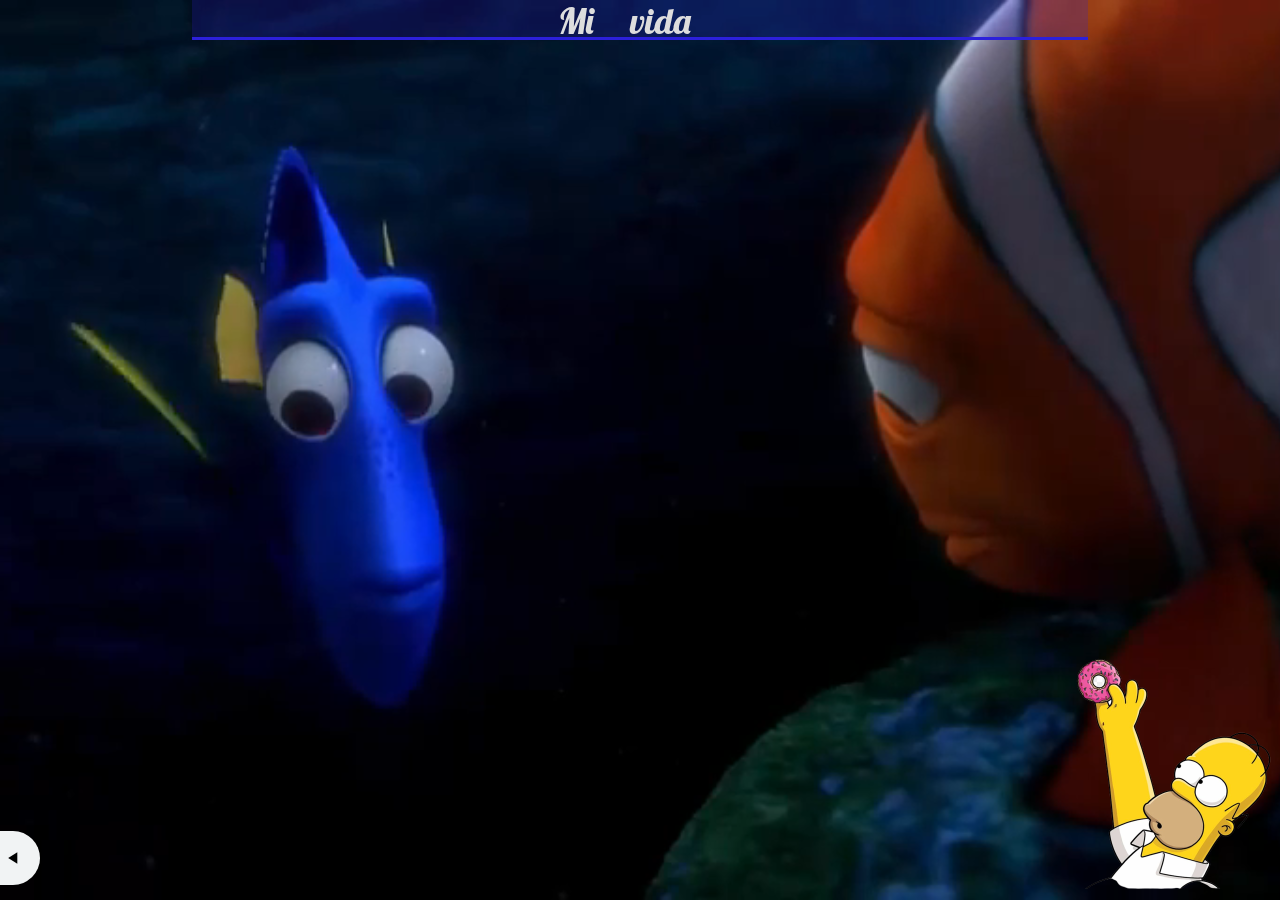
<file: index.html>
<!DOCTYPE html>
<html lang="en">
<head>
    <meta charset="UTF-8">
    <meta http-equiv="X-UA-Compatible" content="IE=edge">
    <meta name="viewport" content="width=device-width, initial-scale=1.0">
    <title>Mi persona favorita</title>
    <link rel="stylesheet" href="css/style.css">
    <link rel="stylesheet" href="css/normalize.css">
</head>
<body class="body">
    <header class="header">
        <div class="hero">
            <a href="nemo.html"><div class="hero_tracking-nemo"></div></a>
            <video muted autoplay loop class="hero_video">
                <source src="assets/Dori.mp4">
            </video>
            <div class="container-words">
                <p class="container-words_title">Mi</p>
                <ul class="container-words_ul">
                    <li class="container-words_li">vida</li>
                    <li class="container-words_li"><a href="miMundo.html" target="_self">mundo</a></li>
                    <li class="container-words_li"><a href="dumbito.html" target="_self">Dumbito</a></li>
                    <li class="container-words_li"><a href="princesa.html" target="_self">princesa</a></li>
                    <li class="container-words_li"><a href="luctar.html">pecesito</a></li>
                </ul>
            </div>
            <audio src="assets/A_dream_of_you.mp3" autoplay="autoplay" loop="loop" class="song-container" controls></audio>
            <div class="homero_container">
                <div class="homero">    
                    <div id="homero-rosquilla" class="homero-rosquilla"></div>  
                </div>
            </div>
            <div id="rosquilla-container" class="rosquilla-container">
                <div class="rosquilla-hueco"></div>
                <div class="rosquilla-stars"></div>
                <div class="rosquilla-stars"></div>
                <div class="rosquilla-stars"></div>
                <div class="rosquilla-stars"></div>
                <div class="rosquilla-stars"></div>
                <div class="rosquilla-stars"></div>
            </div>      
            <!---->          
            <div id="container-proposal" class="container-proposal">
                <div class="info-proposal">
                    <h2 class="info-proposal_title">Rosquillas... ¿Falcao?</h2>
                    <p class="info-proposal-paragraph info-proposal_text"><span class="info-proposal-letter">L</span>a primera vez que te vi, y decidí bailar contigo no me esperaba que encontraria a la <span id="nina-linda" class="subrayado">niña</span> de mis ojos, aquella niña que despertaria en mi, nuevos sentimientos, nuevas experiencias y muchisimas ganas de luchar por amor. Hemos hecho bastantes cositas de las que estoy muy contento y quiero que siga siendo así por siempre... Por el resto de nuestras vidas, recuerdo todos los momentos en los que hemos estado juntos. Cada uno de estos los aprecio un montoooooooon y los llevo en mi corazón. Desde aquel momento en el que desapareciste... :(((</p>
                    <p class="info-proposal-paragraph info-proposal_text"><span class="info-proposal-letter">U</span>n día sin embargo, pude conocerte un poco mejor en donde almorzamos juntitos, si bien no me diste atun :((( Me alegro de haberte podido compartir un poco de lo mio, lo primero que pudimos compartir. Luego tuvimos un lindo paseo donde me invitaste una empanadita siuuu, aquella noche donde te pude conocer muchisimo más y saber bastante de tí, caminabamos de la manoooo dando vueltas por los alrededores y ahora cada vez que lo hacemos me acuerdo de este <span id="manita" class="subrayado">momento</span>. La noche en la que supe que vales oro... La noche en la que supe que quiero estar contigo en las buenas y en las malas. ("EDIT: Que lindo que es TOTO :D")</p>
                    <p class="info-proposal-paragraph info-proposal_text"><span class="info-proposal-letter">C</span>uando decidí darte aunque sea un pequeño detalle, la mantequilla de maniiiiii. Supe que te encantaba así queee quize comprarte un botesitooo, lamentablemente fui a varios lugares de mi barrio y no habia ninguno :(( pero te lleve duraznitoos :D. Me alegro de que te hubieran encantado, y aceptaras que te los entregara como un bebesito, mi bebesitooo lo recuerdo ahora mismo y me entran sentimientos de nostalgia. Ya luego te pude dar tu <span id="mani" class="subrayado">mantequilla de mani </span>y verte muy feliiih :DD</p>
                    <p class="info-proposal-paragraph info-proposal_text"><span class="info-proposal-letter">T</span>e dije que fueramos a jugar bolos, aceptasteeeeee. Fue un día muy bello, la pasamos muuuuuy bien, tanto <span id="bolos" class="subrayado">jugando</span>, como cenando las hamburguesas donde mis amigos estaban muuuy pendejos, que me encanta y nos reimos un monton. De ida hacia mi casa... tu casa, nuestra casa. Dormimos juntitos y me besaste, fue muy mágico y bello cada beso que me das me hace estar en las nubes, luego pude probar tu delicioso y besho cuerpo... pero bueno jajaja perdon</p>
                    <p class="info-proposal-paragraph info-proposal_text"><span class="info-proposal-letter">A</span>h claro. No todo es color de rosa, fue muy lindo el día en el que tuvimos nuestra presentación y luego estuvimos <span id="favorite" class="subrayado">solos los dos</span> en el salón antes de que te dijera lo que estaba sintiendo... no se si ahorita sabes a lo que me refiero, pero te voy a ayudar. Si, "no sé si a mi me hubiera gustado estar contigo"(Robayo L, 2022) fue un momento en el que todo hubiera terminado, te hubiera dejado de ver... y ahorita mismo no se como hubiera sido mi vida sin ti. Solo sé que estoy muy feliz a tu lado y que por obra del destino y que cada uno de los dos hemos luchado por este amor. Sé lo mucho que te has esforzado y lo aprecio mucho y por eso mismo yo tambien he seguido luchando, por que es algo mutuo y necesario para que nuestro amor prospere.</p>
                    <p class="info-proposal-paragraph info-proposal_text"><span class="info-proposal-letter">R</span>awrawrawrwar por esto, sí por esto y mucho más, quiero que ahora mismo mires a Camilo del futuro y le digas, que paso mi parce? jajaj o lo que tu prefieras... Te amo un monton eres la mejor persona del mundo, si bien es un breve resumen y me faltan demasiadas cosas por contar YO SÉ QUE ESTOY ANCIOSO EN ESE MOMENTO (CONTROLAME POR FA, NECESITO UN BESITO :,(,  ERES MI ANGELITO Y MI PECESITO, QUIERO PROTEGERTE Y CUIDAR DE TI, En las buenas y en las malas. Mira las letras mayusculas xd</p><br>
                    <br>
                    <p class="info-proposal-paragraph info-proposal_text ILOVEU">TE AMO</p>
                    <div id="nina-linda_image" class="nina-linda_image img-memories"></div>
                    <div id="manita_image" class="manita_image img-memories"></div>
                    <div id="mani_image" class="mani_image img-memories"></div>
                    <div id="bolos_image" class="bolos_image img-memories"></div>
                    <div id="favorite_image" class="favorite_image img-memories"></div>
                    <div id="beatiful-image" class="beatiful-image"></div>
                </div>
                <div id="exit-button" class="exit-button"></div>
            </div>
            <div id="border-info" class="border-info">
            </div>
        </div>    
    </header>
    <script src="code.js"></script>
</body>
</html>
</file>
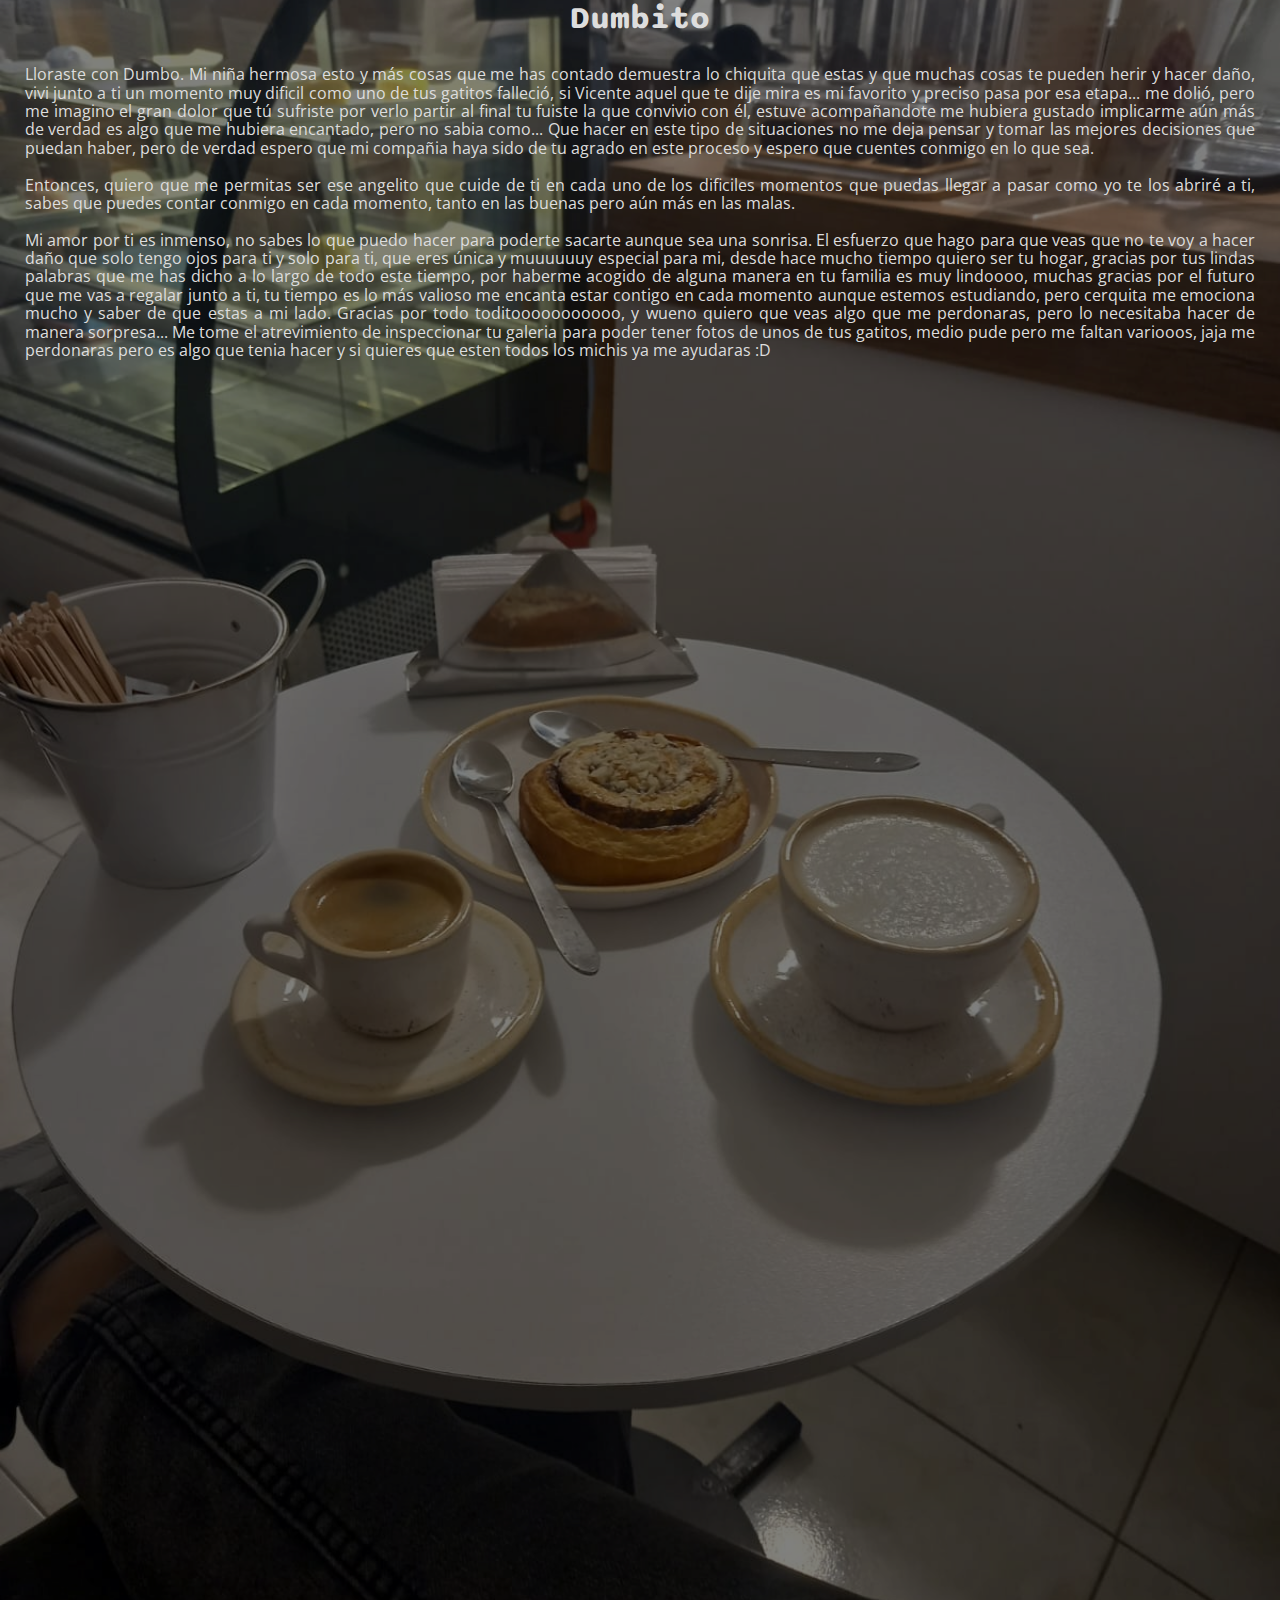
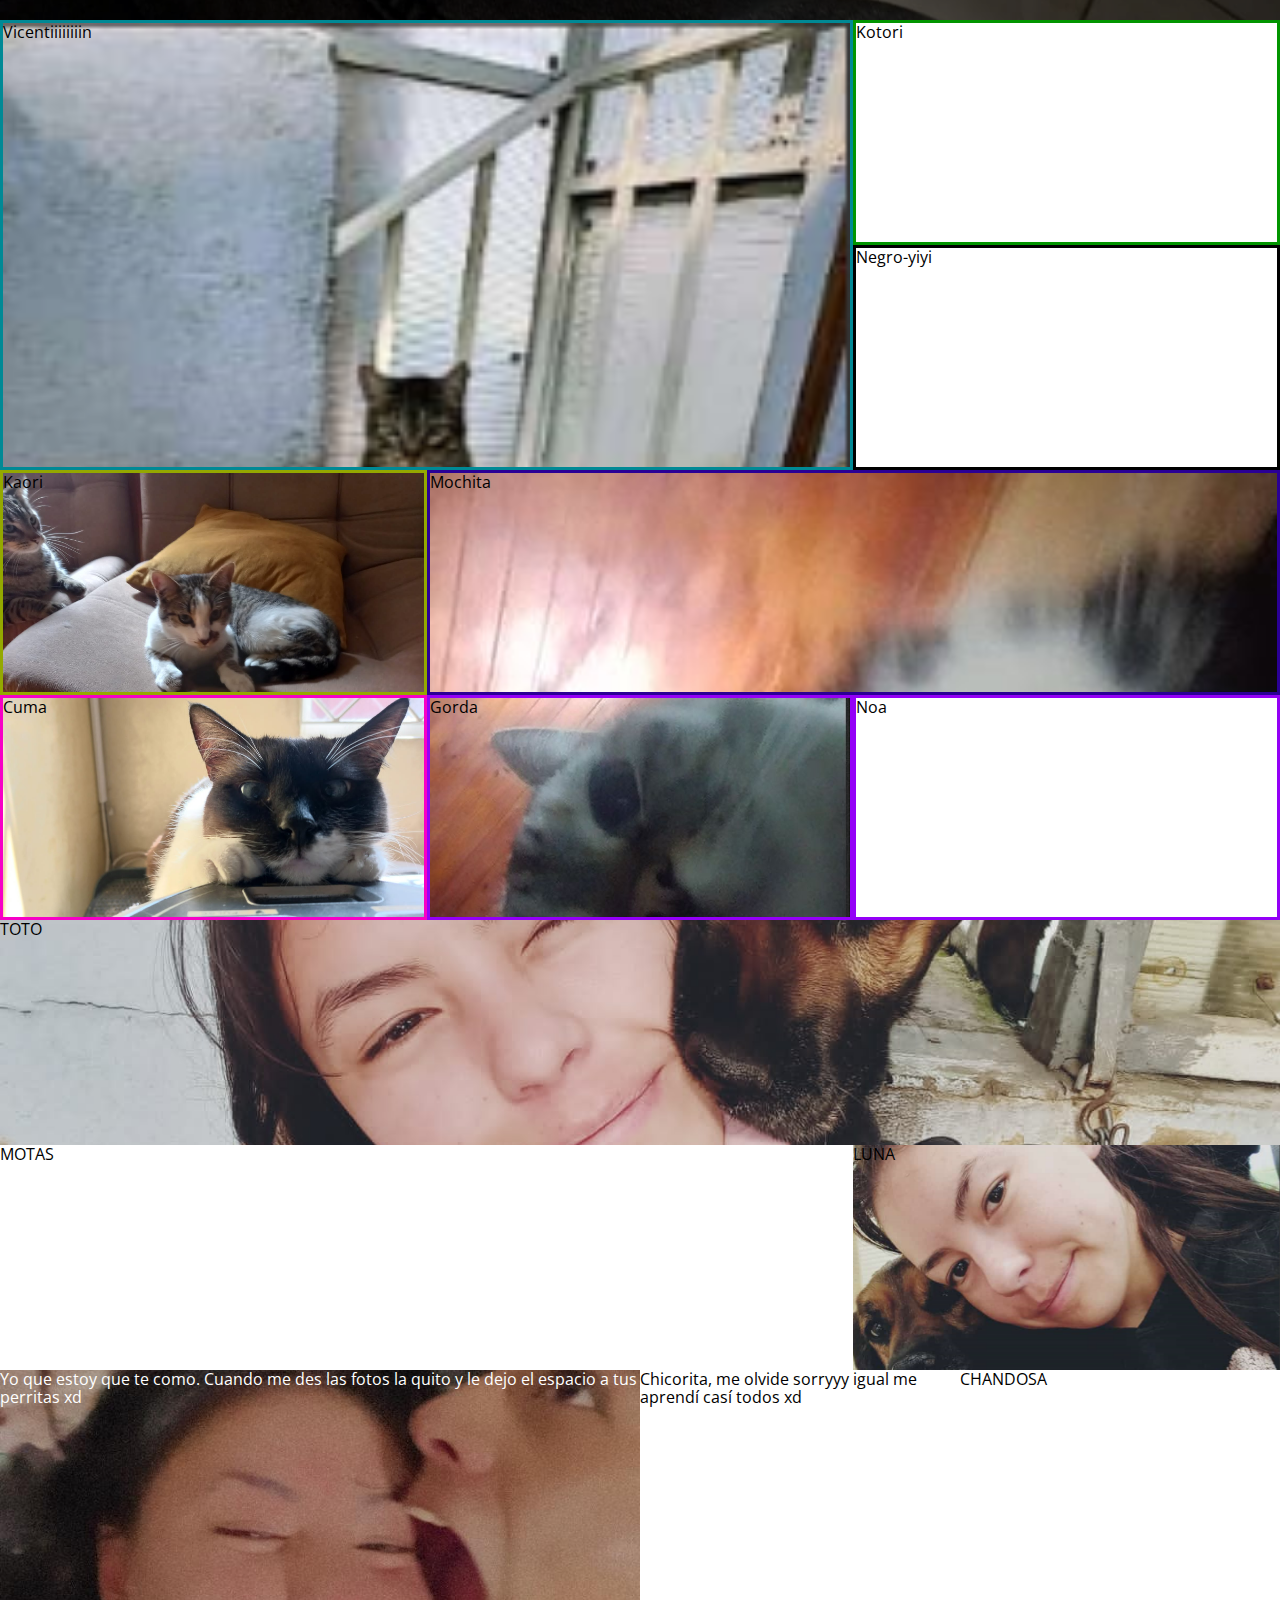
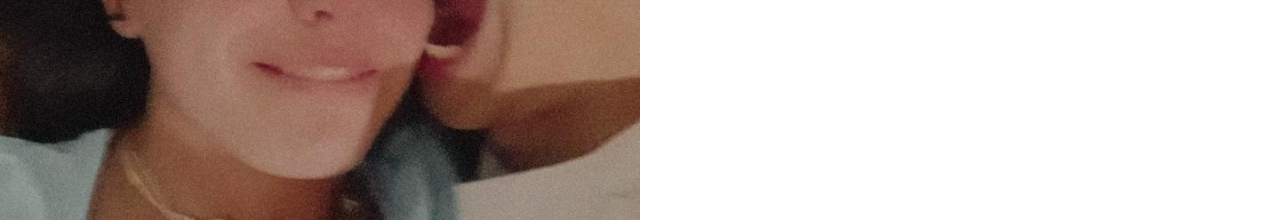
<file: dumbito.html>
<!DOCTYPE html>
<html lang="en">
<head>
    <meta charset="UTF-8">
    <meta http-equiv="X-UA-Compatible" content="IE=edge">
    <meta name="viewport" content="width=device-width, initial-scale=1.0">
    <title>Dumbito</title>
    <link rel="stylesheet" href="css/normalize.css">
    <link rel="stylesheet" href="css/dumbito.css">
</head>
<body>
    <body class="body"> 
        <div class="hero">
        </div>
        <div class="container-text">
            <a href="index.html"><h1 class="h1">Dumbito</h1></a><br>
            <p class="p text">Lloraste con Dumbo. Mi niña hermosa esto y más cosas que me has contado demuestra lo chiquita que estas y que muchas cosas te pueden herir y hacer daño, vivi junto a ti un momento muy dificil como uno de tus gatitos falleció, si Vicente aquel que te dije mira es mi favorito y preciso pasa por esa etapa... me dolió, pero me imagino el gran dolor que tú sufriste por verlo partir al final tu fuiste la que convivio con él, estuve acompañandote me hubiera gustado implicarme aún más de verdad es algo que me hubiera encantado, pero no sabia como... Que hacer en este tipo de situaciones no me deja pensar y tomar las mejores decisiones que puedan haber, pero de verdad espero que mi compañia haya sido de tu agrado en este proceso y espero que cuentes conmigo en lo que sea. <br><br> Entonces, quiero que me permitas ser ese angelito que cuide de ti en cada uno de los dificiles momentos que puedas llegar a pasar como yo te los abriré a ti, sabes que puedes contar conmigo en cada momento, tanto en las buenas pero aún más en las malas. <br><br> Mi amor por ti es inmenso, no sabes lo que puedo hacer para poderte sacarte aunque sea una sonrisa. El esfuerzo que hago para que veas que no te voy a hacer daño que solo tengo ojos para ti y solo para ti, que eres única y muuuuuuy especial para mi, desde hace mucho tiempo quiero ser tu hogar, gracias por tus lindas palabras que me has dicho a lo largo de todo este tiempo, por haberme acogido de alguna manera en tu familia es muy lindoooo, muchas gracias por el futuro que me vas a regalar junto a ti, tu tiempo es lo más valioso me encanta estar contigo en cada momento aunque estemos estudiando, pero cerquita me emociona mucho y saber de que estas a mi lado. Gracias por todo toditooooooooooo, y wueno quiero que veas algo que me perdonaras, pero lo necesitaba hacer de manera sorpresa... Me tome el atrevimiento de inspeccionar tu galeria para poder tener fotos de unos de tus gatitos, medio pude pero me faltan variooos, jaja me perdonaras pero es algo que tenia hacer y si quieres que esten todos los michis ya me ayudaras :D</p>    
        </div>
        <div class="cat-images">
            <span class="img--Vicente">Vicentiiiiiiiin</span>
            <span class="img--Kotori">Kotori</span>
            <span class="img--Negro-yiyi">Negro-yiyi</span>
            <span class="img--Kaori">Kaori</span>
            <span class="img--Mochita">Mochita</span>
            <span class="img--Cuma">Cuma</span>
            <span class="img--Gorda">Gorda</span>
            <span class="img--Noa">Noa</span>
        </div>
        <div class="dog-images">
            <span class="img--toto">TOTO</span>
            <span class="img--motas">MOTAS</span>
            <span class="img--luna">LUNA</span>
            <span class="img--chicorita">Chicorita, me olvide sorryyy igual me aprendí casí todos xd</span>
            <span class="img--chandoso">CHANDOSA</span>
            <span class="img--yosiu" style="color: white;">Yo que estoy que te como. Cuando me des las fotos la quito y le dejo el espacio a tus perritas xd</span>
            <span class="mateo"></span>
        </div>
    </body>
    
    
</body>
</html>
</file>
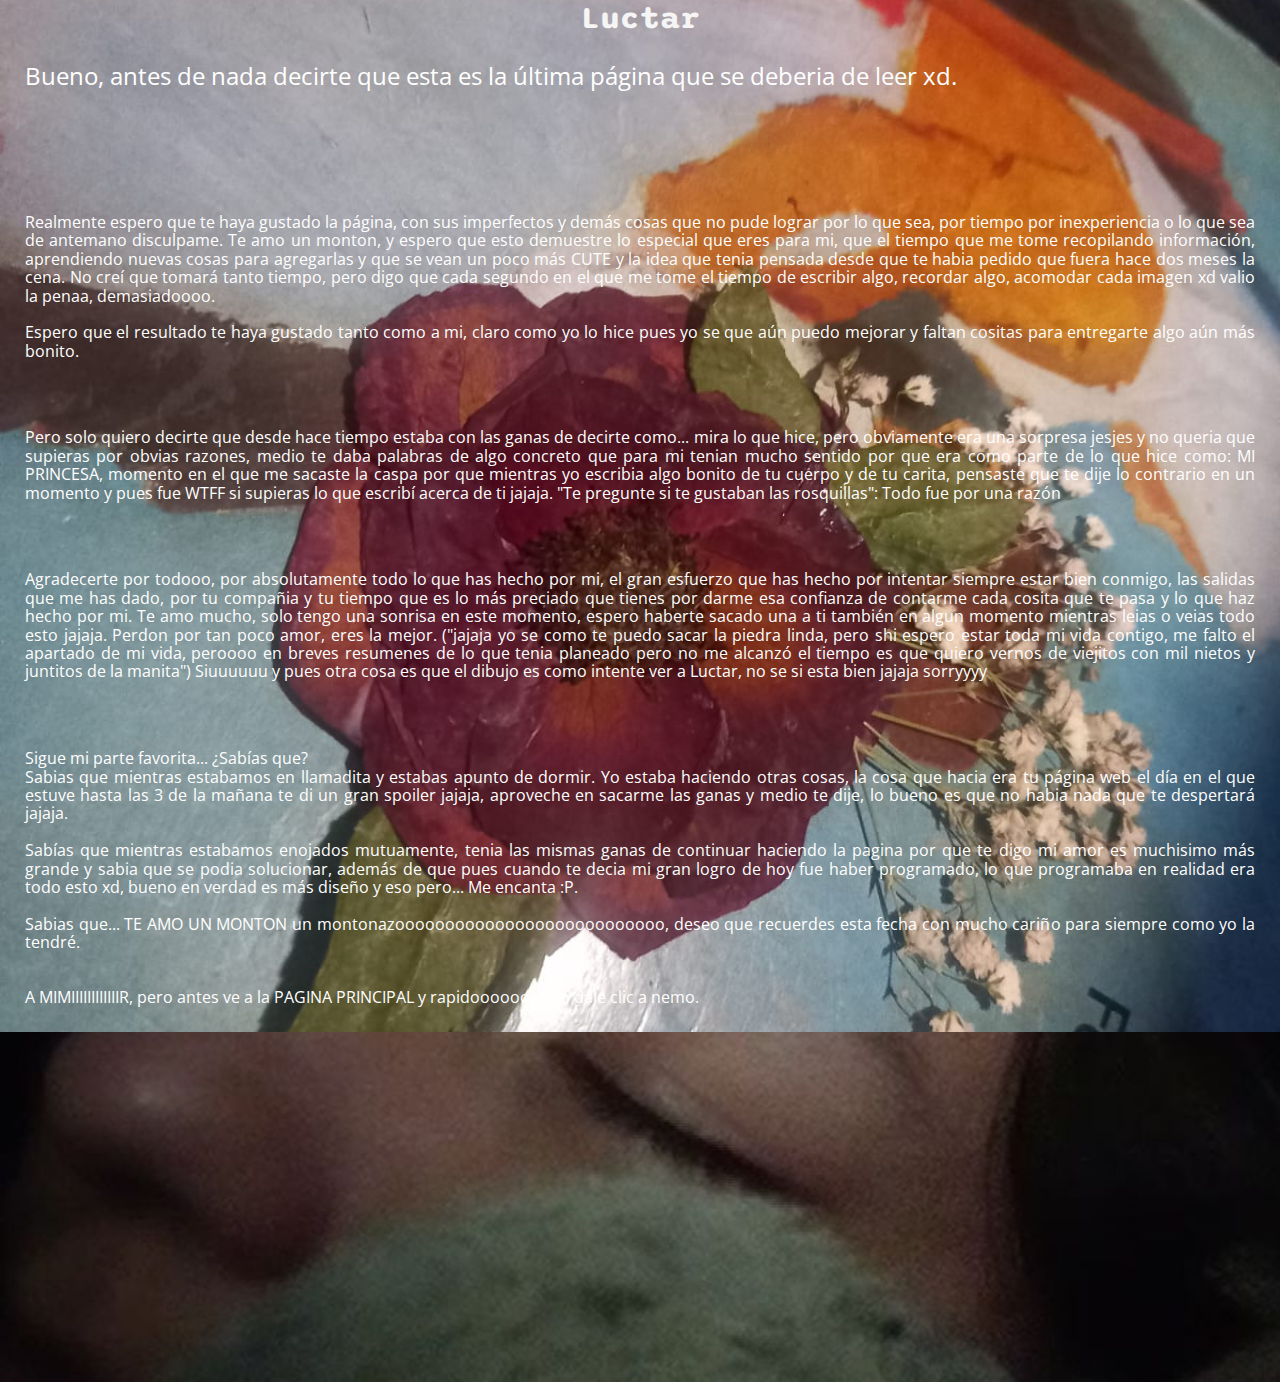
<file: luctar.html>
<!DOCTYPE html>
<html lang="en">
<head>
    <meta charset="UTF-8">
    <meta http-equiv="X-UA-Compatible" content="IE=edge">
    <meta name="viewport" content="width=device-width, initial-scale=1.0">
    <title>Luctar</title>
    <link rel="stylesheet" href="css/normalize.css">
    <link rel="stylesheet" href="css/luctar.css">
</head>
<body>
    <main class="main">
        <a href="index.html"><h1 class="main-h1">Luctar</h1></a>
        <p class="main-p aaa">Bueno, antes de nada decirte que esta es la última página que se deberia de leer xd.</p><br><br><br><br>
        <p class="main-p">Realmente espero que te haya gustado la página, con sus imperfectos y demás cosas que no pude lograr por lo que sea, por tiempo por inexperiencia o lo que sea de antemano disculpame. Te amo un monton, y espero que esto demuestre lo especial que eres para mi, que el tiempo que me tome recopilando información, aprendiendo nuevas cosas para agregarlas y que se vean un poco más CUTE y la idea que tenia pensada desde que te habia pedido que fuera hace dos meses la cena. No creí que tomará tanto tiempo, pero digo que cada segundo en el que me tome el tiempo de escribir algo, recordar algo, acomodar cada imagen xd valio la penaa, demasiadoooo. <br><br> Espero que el resultado te haya gustado tanto como a mi, claro como yo lo hice pues yo se que aún puedo mejorar y faltan cositas para entregarte algo aún más bonito.</p><br>
        <p class="main-p">Pero solo quiero decirte que desde hace tiempo estaba con las ganas de decirte como... mira lo que hice, pero obviamente era una sorpresa jesjes y no queria que supieras por obvias razones, medio te daba palabras de algo concreto que para mi tenian mucho sentido por que era como parte de lo que hice como: MI PRINCESA, momento en el que me sacaste la caspa por que mientras yo escribia algo bonito de tu cuerpo y de tu carita, pensaste que te dije lo contrario en un momento y pues fue WTFF si supieras lo que escribí acerca de ti jajaja. "Te pregunte si te gustaban las rosquillas": Todo fue por una razón</p><br>
        <p class="main-p">Agradecerte por todooo, por absolutamente todo lo que has hecho por mi, el gran esfuerzo que has hecho por intentar siempre estar bien conmigo, las salidas que me has dado, por tu compañia y tu tiempo que es lo más preciado que tienes por darme esa confianza de contarme cada cosita que te pasa y lo que haz hecho por mi. Te amo mucho, solo tengo una sonrisa en este momento, espero haberte sacado una a ti también en algun momento mientras leias o veias todo esto jajaja. Perdon por tan poco amor, eres la mejor. ("jajaja yo se como te puedo sacar la piedra linda, pero shi espero estar toda mi vida contigo, me falto el apartado de mi vida, peroooo en breves resumenes de lo que tenia planeado pero no me alcanzó el tiempo es que quiero vernos de viejitos con mil nietos y juntitos de la manita") Siuuuuuu y pues otra cosa es que el dibujo es como intente ver a Luctar, no se si esta bien jajaja sorryyyy</p><br>
        <p class="main-p">Sigue mi parte favorita... ¿Sabías que? <br> Sabias que mientras estabamos en llamadita y estabas apunto de dormir. Yo estaba haciendo otras cosas, la cosa que hacia era tu página web el día en el que estuve hasta las 3 de la mañana te di un gran spoiler jajaja, aproveche en sacarme las ganas y medio te dije, lo bueno es que no habia nada que te despertará jajaja. <br><br>Sabías que mientras estabamos enojados mutuamente, tenia las mismas ganas de continuar haciendo la pagina por que te digo mi amor es muchisimo más grande y sabia que se podia solucionar, además de que pues cuando te decia mi gran logro de hoy fue haber programado, lo que programaba en realidad era todo esto xd, bueno en verdad es más diseño y eso pero... Me encanta :P. <br><br> Sabias que... TE AMO UN MONTON un montonazooooooooooooooooooooooooooo, deseo que recuerdes esta fecha con mucho cariño para siempre como yo la tendré.<br><br><br> A MIMIIIIIIIIIIIIR, pero antes ve a la PAGINA PRINCIPAL y rapidoooooooooo dale clic a nemo.</div></p>
    </main>
    <div class="main_mimicion"></div>
</body>
</html>
</file>
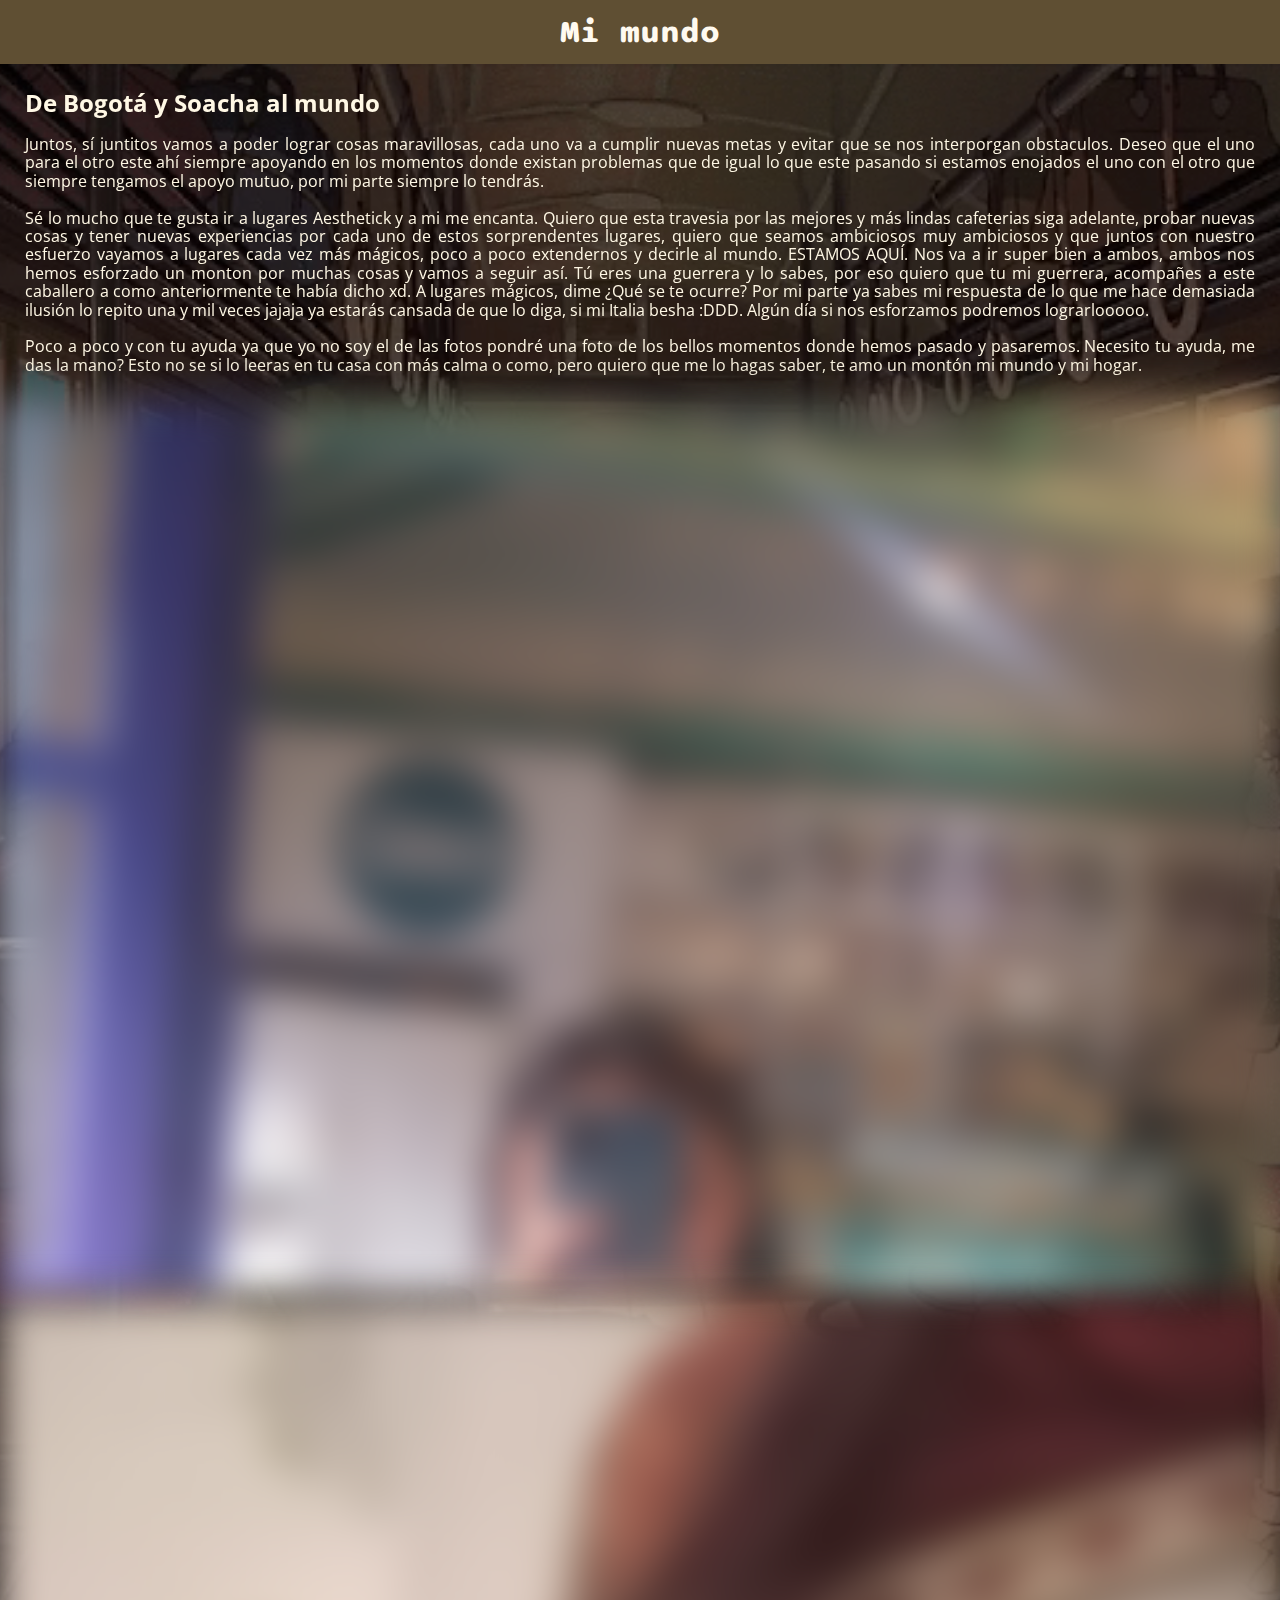
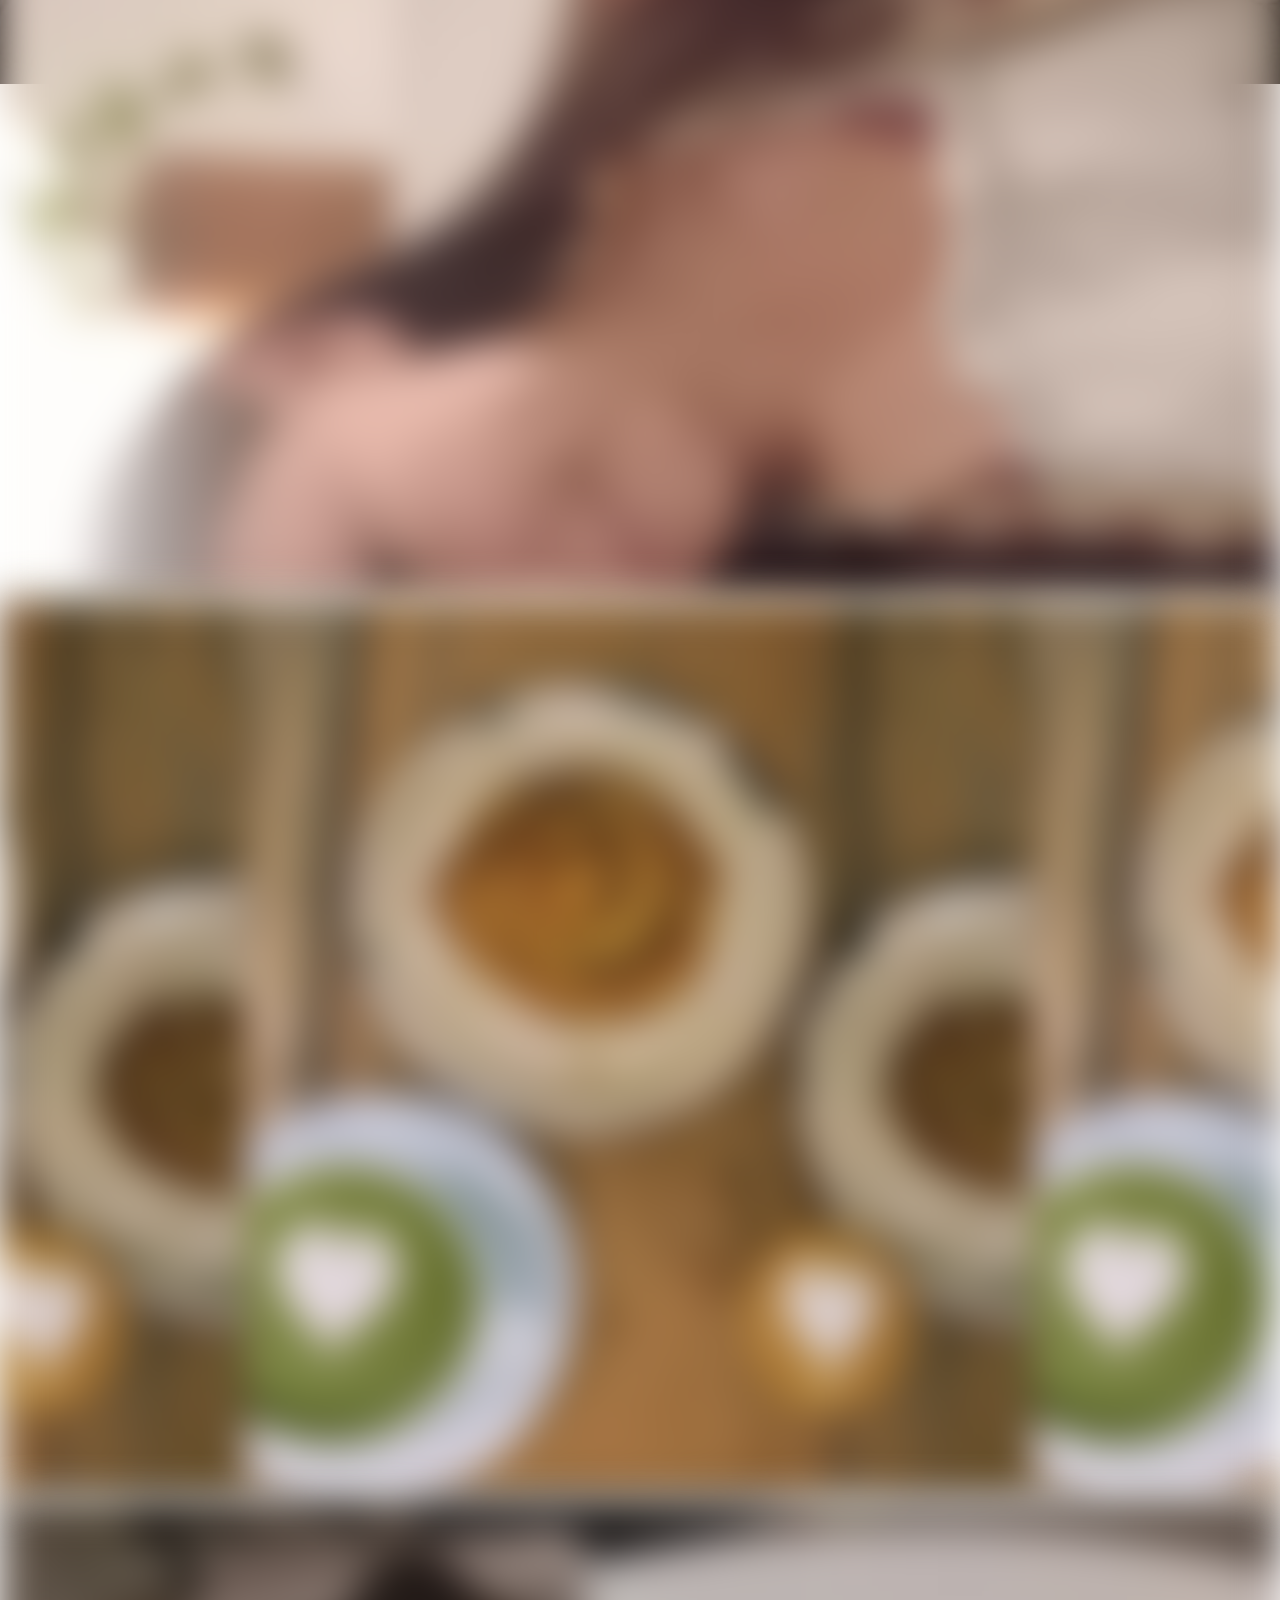
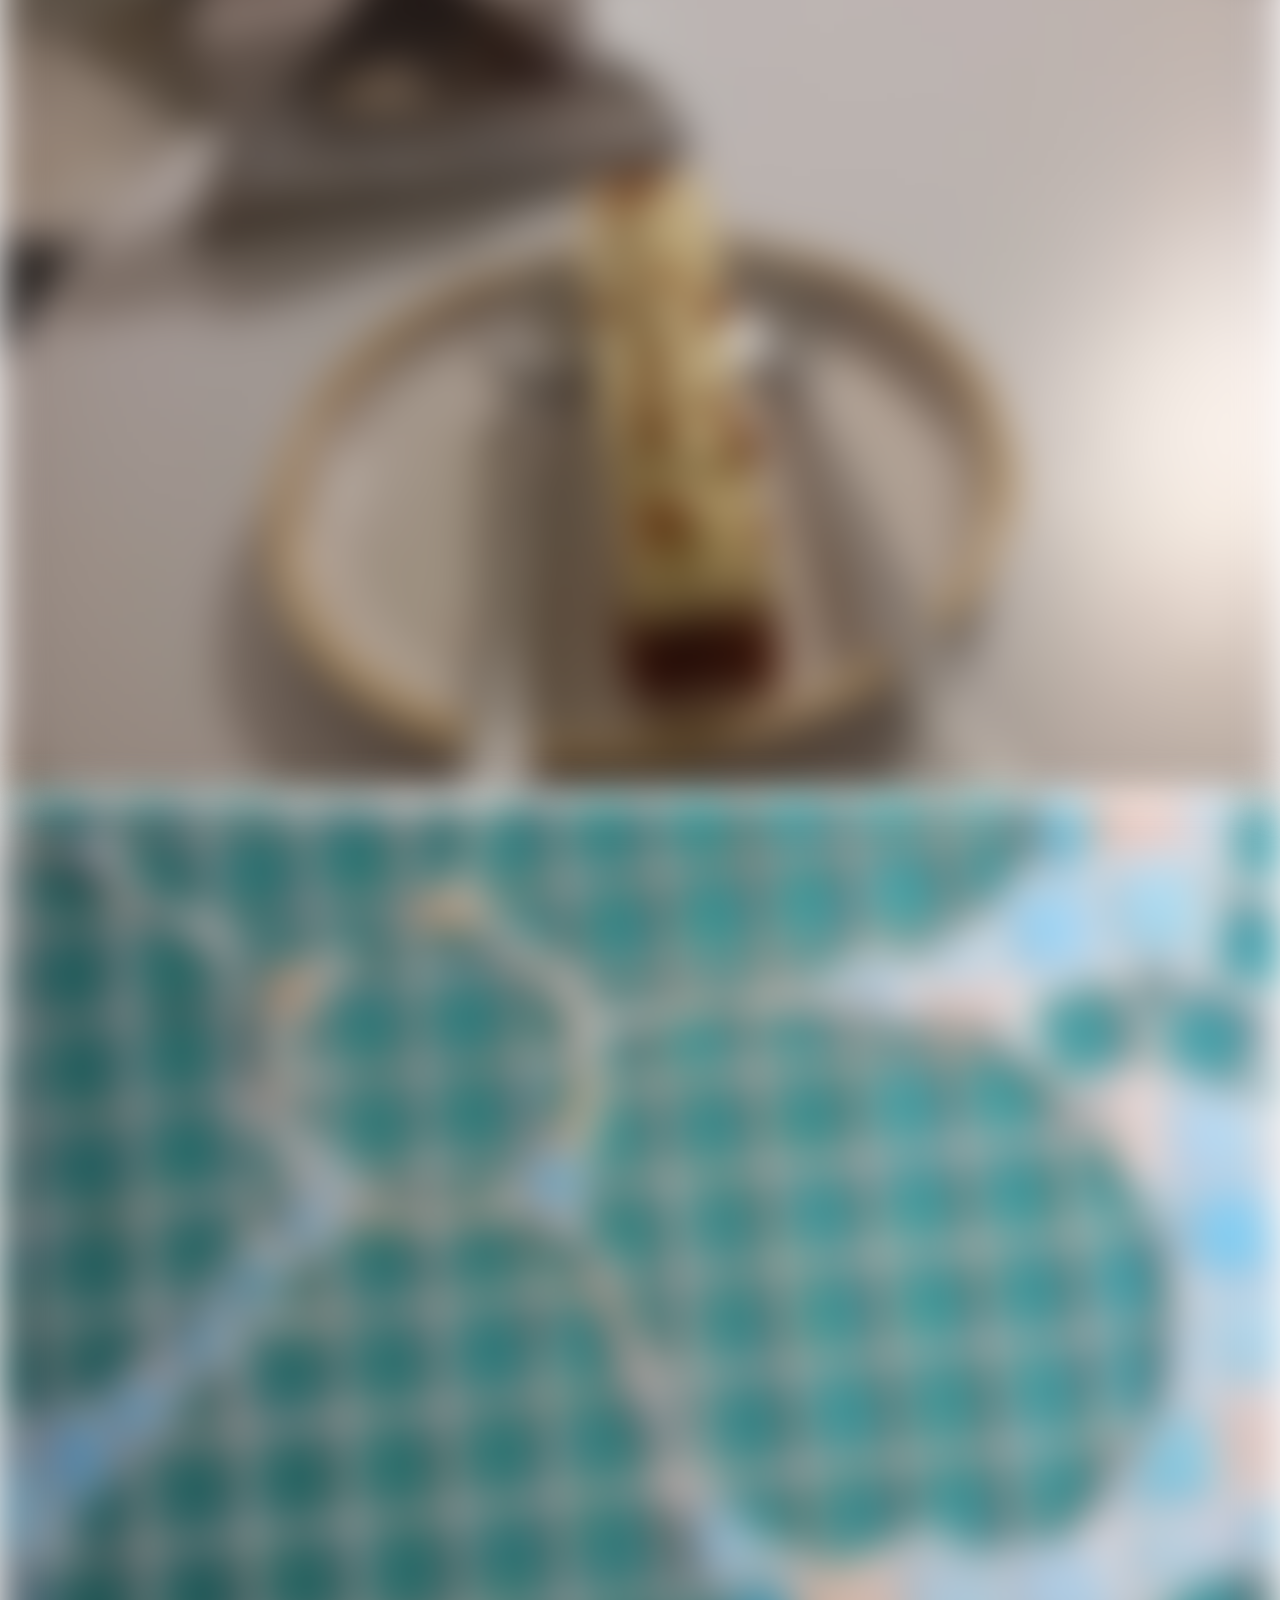
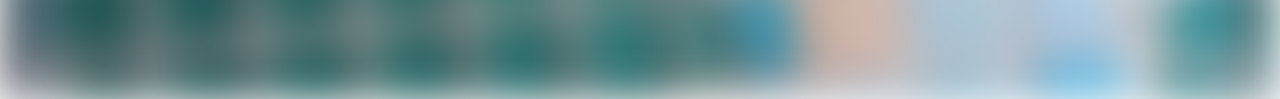
<file: miMundo.html>
<!DOCTYPE html>
<html lang="en">
<head>
    <meta charset="UTF-8">
    <meta http-equiv="X-UA-Compatible" content="IE=edge">
    <meta name="viewport" content="width=device-width, initial-scale=1.0">
    <title>Mi mundo</title>
    <link rel="stylesheet" href="css/miMundo.css">
    <link rel="stylesheet" href="css/normalize.css">
</head>
<body>
    <header class="header">
        <a href="index.html"><h1 class="header-h1">Mi mundo</h1></a>
    </header>
    <main class="main">
        <div class="main_container-text">
            <h2 class="main-h2">De Bogotá y Soacha al mundo</h2><br>
            <p class="main-p">Juntos, sí juntitos vamos a poder lograr cosas maravillosas, cada uno va a cumplir nuevas metas y evitar que se nos interporgan obstaculos. Deseo que el uno para el otro este ahí siempre apoyando en los momentos donde existan problemas que de igual lo que este pasando si estamos enojados el uno con el otro que siempre tengamos el apoyo mutuo, por mi parte siempre lo tendrás.</p>
            <br><p class="main-p">Sé lo mucho que te gusta ir a lugares Aesthetick y a mi me encanta. Quiero que esta travesia por las mejores y más lindas cafeterias siga adelante, probar nuevas cosas y tener nuevas experiencias por cada uno de estos sorprendentes lugares, quiero que seamos ambiciosos muy ambiciosos y que juntos con nuestro esfuerzo vayamos a lugares cada vez más mágicos, poco a poco extendernos y decirle al mundo. ESTAMOS AQUÍ. Nos va a ir super bien a ambos, ambos nos hemos esforzado un monton por muchas cosas y vamos a seguir así. Tú eres una guerrera y lo sabes, por eso quiero que tu mi guerrera, acompañes a este caballero a como anteriormente te había dicho xd. A lugares mágicos, dime ¿Qué se te ocurre? Por mi parte ya sabes mi respuesta de lo que me hace demasiada ilusión lo repito una y mil veces jajaja ya estarás cansada de que lo diga, si mi Italia besha :DDD. Algún día si nos esforzamos podremos lograrlooooo.</p>
            <br><p class="main-p">Poco a poco y con tu ayuda ya que yo no soy el de las fotos pondré una foto de los bellos momentos donde hemos pasado y pasaremos. Necesito tu ayuda, me das la mano? Esto no se si lo leeras en tu casa con más calma o como, pero quiero que me lo hagas saber, te amo un montón mi mundo y mi hogar.</p>    
            <video muted autoplay loop class="hero_video">
                <source src="assets/Tren.mp4">
            </video>
        </div>    
    </main>
    <aside class="aside">
        <div class="aside_container-images">
            <div class="aside_image"></div>
            <div class="aside_image"></div>
            <div class="aside_image"></div>
            <div class="aside_image"></div>
            <div class="aside_image"></div>
            <div class="aside_image"></div>
            <div class="aside_image"></div>
            <div class="aside_image"></div>
            <div class="aside_image"></div>
            <div class="aside_image"></div>
        </div>
    </aside>
</body>
</html>
</file>
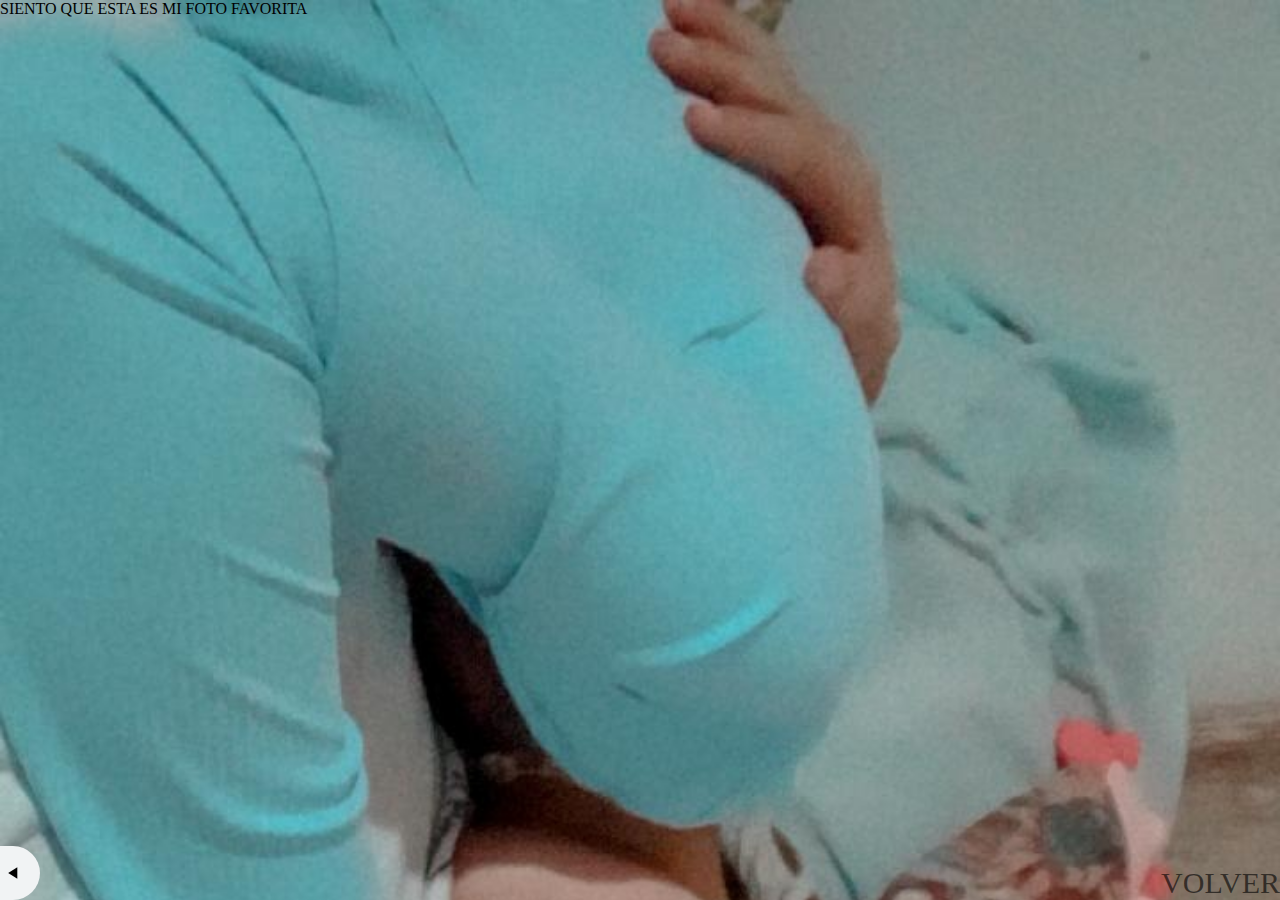
<file: nemo.html>
<!DOCTYPE html>
<html lang="en">
<head>
    <meta charset="UTF-8">
    <meta http-equiv="X-UA-Compatible" content="IE=edge">
    <meta name="viewport" content="width=device-width, initial-scale=1.0">
    <title>Amor</title>
    <link rel="stylesheet" href="css/normalize.css">
</head>
<body>
    <a href="index.html" style="position: absolute; bottom: 0; color: rgba(0, 0, 0, 0.6); font-size: 30px; right: 0;">VOLVER</a>
    <div class="img-princesaH">SIENTO QUE ESTA ES MI FOTO FAVORITA</div>
    <audio class="audio-princesa" src="assets/ternurita.mp4" controls autoplay></audio>
</body>
</html>
</file>
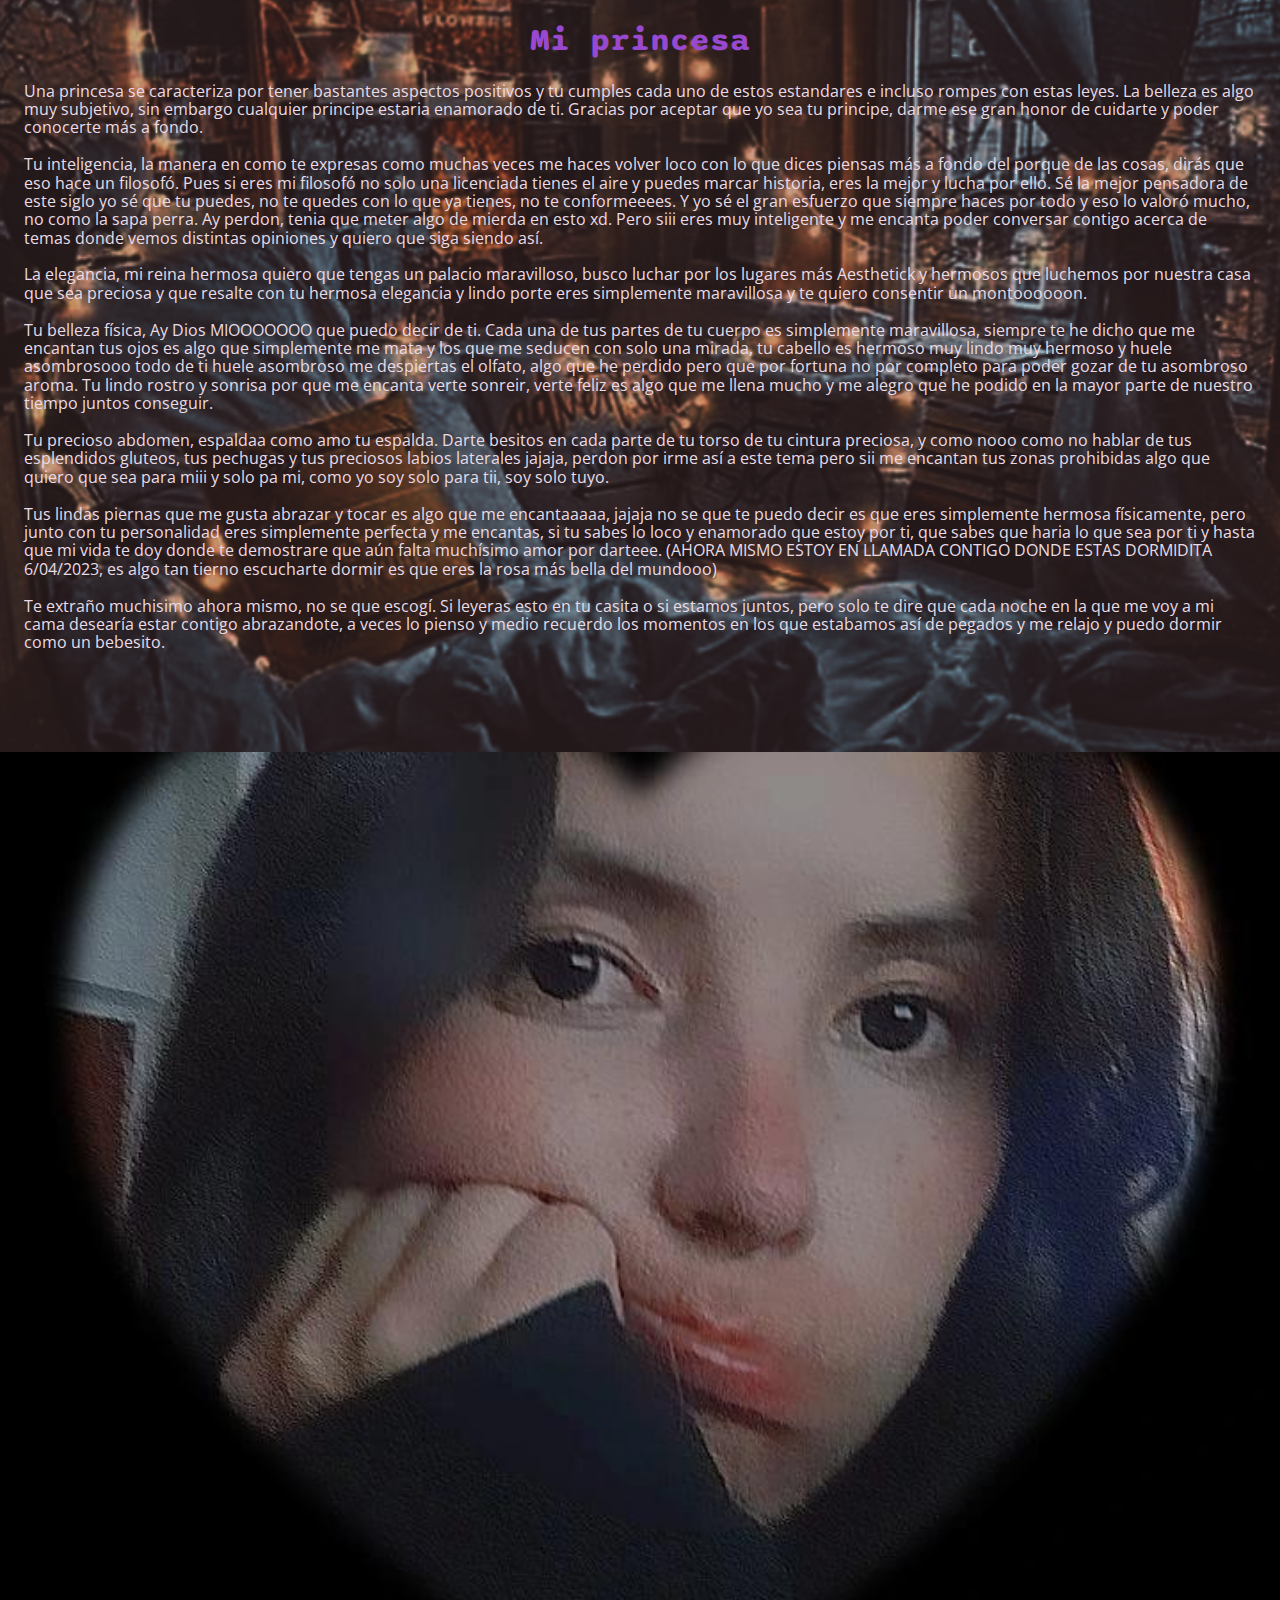
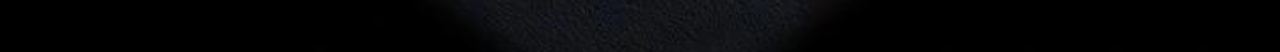
<file: princesa.html>
<!DOCTYPE html>
<html lang="en">
<head>
    <meta charset="UTF-8">
    <meta http-equiv="X-UA-Compatible" content="IE=edge">
    <meta name="viewport" content="width=device-width, initial-scale=1.0">
    <title>Document</title>
    <link rel="stylesheet" href="css/normalize.css">
    <link rel="stylesheet" href="css/princesa.css">
</head>
<body>
    <main class="main">
        <div class="main_hero">
            <a href="index.html"><h1 class="main-title">Mi princesa</h1></a>
            <p class="main-p">Una princesa se caracteriza por tener bastantes aspectos positivos y tu cumples cada uno de estos estandares e incluso rompes con estas leyes. La belleza es algo muy subjetivo, sin embargo cualquier principe estaria enamorado de ti. Gracias por aceptar que yo sea tu principe, darme ese gran honor de cuidarte y poder conocerte más a fondo.</p>
            <br><p class="main-p">Tu inteligencia, la manera en como te expresas como muchas veces me haces volver loco con lo que dices piensas más a fondo del porque de las cosas, dirás que eso hace un filosofó. Pues si eres mi filosofó no solo una licenciada tienes el aire y puedes marcar historia, eres la mejor y lucha por ello. Sé la mejor pensadora de este siglo yo sé que tu puedes, no te quedes con lo que ya tienes, no te conformeeees. Y yo sé el gran esfuerzo que siempre haces por todo y eso lo valoró mucho, no como la sapa perra. Ay perdon, tenia que meter algo de mierda en esto xd. Pero siii eres muy inteligente y me encanta poder conversar contigo acerca de temas donde vemos distintas opiniones y quiero que siga siendo así.</p>
            <br><p class="main-p">La elegancia, mi reina hermosa quiero que tengas un palacio maravilloso, busco luchar por los lugares más Aesthetick y hermosos que luchemos por nuestra casa que sea preciosa y que resalte con tu hermosa elegancia y lindo porte eres simplemente maravillosa y te quiero consentir un montoooooon.</p>
            <br><p class="main-p">Tu belleza física, Ay Dios MIOOOOOOO que puedo decir de ti. Cada una de tus partes de tu cuerpo es simplemente maravillosa, siempre te he dicho que me encantan tus ojos es algo que simplemente me mata y los que me seducen con solo una mirada, tu cabello es hermoso muy lindo muy hermoso y huele asombrosooo todo de ti huele asombroso me despiertas el olfato, algo que he perdido pero que por fortuna no por completo para poder gozar de tu asombroso aroma. Tu lindo rostro y sonrisa por que me encanta verte sonreir, verte feliz es algo que me llena mucho y me alegro que he podido en la mayor parte de nuestro tiempo juntos conseguir. <br><br>Tu precioso abdomen, espaldaa como amo tu espalda. Darte besitos en cada parte de tu torso de tu cintura preciosa, y como nooo como no hablar de tus esplendidos gluteos, tus pechugas y tus preciosos labios laterales jajaja, perdon por irme así a este tema pero sii me encantan tus zonas prohibidas algo que quiero que sea para miii y solo pa mi, como yo soy solo para tii, soy solo tuyo. <br><br> Tus lindas piernas que me gusta abrazar y tocar es algo que me encantaaaaa, jajaja no se que te puedo decir es que eres simplemente hermosa físicamente, pero junto con tu personalidad eres simplemente perfecta y me encantas, si tu sabes lo loco y enamorado que estoy por ti, que sabes que haria lo que sea por ti y hasta que mi vida te doy donde te demostrare que aún falta muchísimo amor por darteee. (AHORA MISMO ESTOY EN LLAMADA CONTIGO DONDE ESTAS DORMIDITA 6/04/2023, es algo tan tierno escucharte dormir es que eres la rosa más bella del mundooo)</p>
            <br><p class="main-p">Te extraño muchisimo ahora mismo, no se que escogí. Si leyeras esto en tu casita o si estamos juntos, pero solo te dire que cada noche en la que me voy a mi cama desearía estar contigo abrazandote, a veces lo pienso y medio recuerdo los momentos en los que estabamos así de pegados y me relajo y puedo dormir como un bebesito.</p>
        </div>
        <div class="main-image-mamita">
            <h4 class="main-image-text">MAMASITA</h4>
        </div>
        <div class="main-image"></div>
    </main>
</body>
</html>
</file>
<file: css/style.css>
@import url('https://fonts.googleapis.com/css2?family=Lobster&display=swap');
@import url('https://fonts.googleapis.com/css2?family=Delicious+Handrawn&display=swap');


/*  
    Z-INDEX
    Hero_video: 100;
    container-words: 200;
    tracking nemo: 500;
    song container: 700;
    homero-container: 800;
    rosquilla-container: 900;
    container-proposal: 1000:
*/
body{
    width: 100vw !important; 
    height: 100vh !important; 
}

:root{
    --moradito: #970a7a;
    --moradito-oscuro: #4e003e;
    --moradito-transparente: #970a7b32;
    --azul-transparente-2: #07e1cbba;
    --azul-claro: #20dacc;
    --azul-oscuro: #2c20da;
    --azul-oscuro-transparente: #2c20da38;
    --negro: #222222;
    --negro-transparente:#2222225b;
    --blanco: #ddd;
    --ocre: #e6cb00;
    --cafe: #ad850f;
    --cafe-claro: #f0de3d;
    --cafe-fondo-rosquilla: #d39e00;
    --inventado: #00850f;
    --rojo: #740000;
    --linear-gradient_green-violet: ;
}

.hero{
    width: 100%;
    height: 100vh;
    display: flex;
    flex-wrap: wrap;
    justify-content: center;
}

.hero_video{
    position: absolute;
    top: 0;
    width: 100%;
    z-index: 100;
    height: 100vh;
    object-fit: cover;
}

.hero_tracking-nemo{
    position: absolute;
    top: 10%;
    right: 0;
    width: 70px;
    height: 300px;
    z-index: 500;
    animation: tracking-nemo-first 16s ease-in-out;
    visibility: hidden;
}

.container-words{
    text-align: center;
    width: 70vw;
    height: 40px;
    font-size: 36px;
    font-family: 'Lobster', cursive;
    border-bottom: 3px solid var(--azul-oscuro);
    background: var(--azul-oscuro-transparente);
    display: flex;
    flex-wrap: wrap;
    justify-content: center;
    overflow: hidden;
    z-index: 200;
    color: var(--blanco);
}

.container-words a{
    color: var(--blanco);
    text-decoration: none;
}

.container-words_ul{
    list-style: none;
    padding-left: 5px;
    animation: cambiar 15s infinite;
}

.song-container{
    z-index: 700;
    position: absolute;
    bottom: 15px;
    left: -260px;
    transform: rotate(180deg);
}

.homero_container{
    position: absolute;
    bottom: 0;
    right: 0;
    z-index: 800; 
    width: 233px;
    height: 268px;
}

.homero{
    width: 233px;
    height: 268px;
    background: url(../assets/homero_rosquillas.png);
    object-fit: cover;
    transform: rotateY(180deg);
    background-repeat: no-repeat;
}

.homero-rosquilla{
    position: absolute;
    top: 30px;
    right: 32px;
    height: 40px;
    width: 40px;
}

@keyframes cambiar {
    0%{margin-top: 0px;}
    5%{margin-top: 0px;}
    
    12.5%{margin-top: -42px;}

    25%{margin-top: -84px;}

    37.5%{margin-top: -126px;}

    50%{margin-top: -168px;}
    
    62.5%{margin-top: -126px;}
    
    75%{margin-top: -84px;}

    87.5%{margin-top: -42px;}

    100%{margin-top: 0px;}
}

@keyframes tracking-nemo-first{
    10%{
        visibility: visible;
        translate: 0;
        width: 70px;
    }

    30%{
        translate: 0 50px;
        width: 170px;
    }

    50%{
        translate: 0 50px;
        width: 170px;
    }

    100%{
        translate: 0 50px;
        width: 170px;
    }
}

.container-words ul, .container-words p{
    margin: 0;
}

.container-proposal{
    z-index: 1000;
    position: absolute;
    width: 100vw;
    height: 100vh;
    visibility: hidden;
}

.info-proposal{
    border-radius: 30px 2px;
    height: 90vh;
    width: 90vw;
    background: var(--azul-transparente-2);
    margin: 50px 20px 0;
    overflow-y: scroll;
    font-family: 'Delicious Handrawn', cursive;
}

.border{
    background: url(../assets/bordeCuadro.svg);
    object-fit: cover;
    height: 80vh;
    width: 90vw;
}

.info-proposal_title{
    -webkit-text-stroke: 1px black;
    color: transparent; 
    color: var(--moradito);
    font-size: 40px;
    justify-content: center;
    padding: 10px 30px;
}

.info-proposal_text{
    padding: 15px;
    font-size: 20px;
    text-align: justify;
    line-height: 20px;
    font-weight: lighter;
}

.info-proposal-letter{
    font-size: 40px;
    color: var(--moradito-oscuro);
}

.border-info{
    position: absolute;
    height: 100vh;
    width: 100vw;
    background: url(../assets/bordeCuadro.png) ;
    background-size: contain;
    object-fit: fill;
    overflow-y: scroll;
    font-family: 'Delicious Handrawn', cursive;
    z-index: 300;
    top: 0;
    visibility: hidden;
}

.border-info--visible{
    animation: mostrarCuadro 1s linear 4s forwards;
}

.rosquilla-container{
    position: absolute;
    display: grid;
    transform: translateY(-200px);
    grid-template-columns: repeat(6, 1fr);
    grid-template-rows: repeat(7, 1fr);
    width: 200px;
    height: 200px;
    background: var(--ocre);
    border: var(--cafe) 4px solid;
    z-index: 900;
    border-radius: 70px 80px 95px 110px;
    box-shadow: 14px -33px 0 0 var(--cafe-claro) inset;
}

.rosquilla-container-animation{
    animation:  rosquillaBajada 2s both, rosquillaGiro 3s 0.4s;
    animation-timing-function: cubic-bezier(0.86, 0, 0.07, 1);
}


.rosquilla-stars{
    width: 20px;
    height: 20px;
    border-radius: 20px;
    box-shadow: 4px -2px 12px -3px var(--negro) inset;
}

.rosquilla-stars:nth-of-type(2){
    grid-row: 5;
    grid-column: 3;
    height: 13px;
    width: 13px;
    background-color: rgb(0, 167, 0);
}

.rosquilla-stars:nth-of-type(3){
    grid-row: 3;
    grid-column: 2;
    height: 17px;
    width: 17px;
    background-color: rgb(0, 214, 204);
}

.rosquilla-stars:nth-of-type(4){
    grid-row: 3;
    grid-column: 6;
    height: 20px;
    width: 16px;
    background-color: rgb(212, 0, 0);
    transform: translateX(-10px) translateY(7px);
}

.rosquilla-stars:nth-of-type(5){
    grid-row: 2;
    grid-column: 4;
    height: 13px;
    width: 15px;
    background-color: rgb(231, 177, 0);
}

.rosquilla-stars:nth-of-type(6){
    grid-row: 5;
    grid-column: 6;
    height: 13px;
    width: 15px;
    transform: translateX(7px);
    background-color: rgb(68, 0, 184);
}

.rosquilla-stars:nth-of-type(7){
    grid-row: 6;
    grid-column: 5;
    height: 10px;
    width: 18px;
    background-color: rgb(79, 0, 128);
}

.rosquilla-stars:nth-of-type(5){
    grid-row: 2;
    grid-column: 4;
    height: 13px;
    width: 15px;
    background-color: rgb(11, 171, 0);
}


.rosquilla-hueco{
    grid-row: 3/5;
    grid-column: 3/5;
    background-color: var(--cafe-fondo-rosquilla);
    border-radius: 42px 43px 32px 53px;
    box-shadow: -14px 7px 0 -5px var(--cafe-claro)inset;
}

@keyframes rosquillaBajada {
    50%{
        transform: translateY(200px) rotate(10deg);
    }
}

@keyframes rosquillaGiro{
    51%{
        transform: translateY(210px) rotate(3240deg);
    }
    100%{
        transform: translateY(-200px) rotate(0deg);
    }
}


.container-proposal--visible{
    animation: mostrarCuadro 3s 4s forwards;
}

@keyframes mostrarCuadro {
    from{
        transform: translateX(-600px);
        visibility: hidden;
    }
    to{
        visibility: visible;
    }
}

.subrayado{
    font-size: 30px;
    font-weight: bolder;
    color: var(--inventado); 
    -webkit-text-stroke: 2px var(--negro);
}

.ILOVEU{
    text-align: center;
    font-size: 60px;
    letter-spacing: 4px;
    background: linear-gradient(var(--inventado),var(--moradito-oscuro));
    -webkit-background-clip: text;
    color: transparent;  
}

.nina-linda_image{
    background: url(../assets/ninitaLinda.png);
}

.nina-linda-animation{
    animation: aparicionImagen 5s;
}

@keyframes aparicionImagen {
    0%{
        visibility: visible;
        top: 130px;
        transform: translateX(-350px);
    }
    70%{
        top: 130px;
        transform: translateX(30px) rotateY(720deg);
    }
    100%{
        top: 130px;
        transform: translateX(-350px);
    }
}

.img-memories{
    position: absolute;
    height: 300px;
    width: 300px;
    top: 0;
    left: 0;
    background-size: cover;
    visibility: hidden;
}

.manita_image{
    background: url(../assets/manita.jpg);
    height: 450px;
    background-size: cover;
}

.mani_image{
    background: url(../assets/mani.jpeg) no-repeat;
    background-size: contain;
    width: 90vw;
    height: 40vh;
}

.bolos_image{
    background: url(../assets/bolos.jpeg) no-repeat;
    background-size: contain;
    width: 90vw;
    height: 40vh;
}

.favorite_image{
    background: url(../assets/piano.jpg);
    background-size: cover;
}

.manita_image-animation{
    animation: aparicionImagen 5s;
}

.beatiful-image{
    background: url(../assets/Luctar-KOI.jpg) no-repeat;
    background-size: contain;
    transform: translateX(15px);
    margin: 20px;
    width: 200px;
    height: 150px;
    display: block;
    margin-left: auto;
    margin-right: auto;
}

.playpause {
    z-index: 701;
    padding: 20px;
    border-radius: 50%;
    background: transparent;
    cursor: pointer;
    transition: 0.3s ease-in-out;
    position: absolute;
    left: 0;
  }
  
  .playpause .button {
    width: 80px;
    height: 80px;
    background: #f0f0f0;
    transition: inherit;
    clip-path: polygon(0 0, 50% 25%, 50% 75%, 50% 75%, 50% 25%, 100% 50%, 100% 50%, 0 100%);
  }
  
  .playpause.playing .button {
     clip-path: polygon(0 0, 40% 0, 40% 100%, 60% 100%, 60% 0, 100% 0, 100% 100%, 0 100%);
  }

  .exit-button{
    background: var(--azul-claro);
    width: 65px;
    height: 65px;
    border-radius: 50px;
    position: absolute;
    top: 0;
    right: 0;
  }

  .exit-button--animation{
    animation: exitProposal 6s;
  }

  @keyframes exitProposal {
    from{
        visibility: visible;
    }
    to{
        visibility: hidden;
        transform: translateX(-600px);
    }
  }
</file>
<file: css/dumbito.css>
@import url('https://fonts.googleapis.com/css2?family=Open+Sans:wght@300&display=swap');
@import url('https://fonts.googleapis.com/css2?family=Sono:wght@700&display=swap');

:root{
    --blanco: #dddddd;
}

.body{
    font-family: 'Open Sans', sans-serif;
    font-size: 1em;
    display: grid;
    grid-template-rows: 180vh 100vh 100vh;
    grid-template-columns: 1fr;
}

.hero{
    grid-column: 1 / 5;
    box-sizing: border-box;
    margin: 0;
    background: url(../assets/hero_image--dumbito.jpg) no-repeat;
    background-position: center;
    background-size: cover;
    filter: brightness(50%);
    height: 180vh;
    width: 100vw;
    z-index: 0;
}

.container-text{
    grid-template-rows: 1/2;
    position: absolute;
    top: 0;
    left: 0;
    
}

.h1{
    color: var(--blanco);
    margin: 0;
    text-align: center;
    font-family: 'Sono', sans-serif;
}

.p{
    color: var(--blanco);
    text-align: justify;
    margin: 10px 25px;
    z-index: 100;
}

.cat-images{
    display: grid;
    grid-template-columns: repeat(12, 1fr);
    grid-template-rows: repeat(4, 1fr);
    grid-row: 2/3;
    grid-column: 1;
}

.img--Noa{
    grid-column: 9 / 13;
    grid-row: 4;
    background-size: cover;
    border: 3px solid #9400f7;
}

.img--Gorda{
    grid-column: 5 / 9;
    grid-row: 4;
    background: url(../assets/gatitos/Gorda.jpg);
    background-size: cover;
    border: 3px solid #9400f7;
}

.img--Cuma{
    grid-column: 1 / 5;
    grid-row: 4;
    background: url(../assets/gatitos/Cuma.jpg);
    background-size: cover;
    background-position: right;
    border: 3px solid #f700c6;
}

.img--Mochita{
    background: url(../assets/gatitos/Mochita.jpg);
    background-size: cover;
    grid-column: 5 / 13;
    border: 3px solid #2a0095;
}

.img--Kaori{
    grid-column: 1 / 5;
    grid-row: 3;
    border: 3px solid #94a800;  
    background: url(../assets/gatitos/Kaori.jpg);
    background-size: cover;
}

.img--Negro-yiyi{
    grid-column: 9 / 13;
    grid-row: 2;
    border: 3px solid #000000;  
}

.img--Kotori{
    grid-column: 9 / 13;
    grid-row: 1;
    border: 3px solid #029500;  
}

.img--Vicente{
    background: url(../assets/gatitos/Vicente.png);
    background-size: cover;
    grid-column: 1/9;
    grid-row: 1 /3;
    border: 3px solid #008995;  
}


.dog-images{
    grid-row: 3;
    display: grid;
    grid-template-columns: repeat(12, 1fr);
    grid-template-rows: repeat(4, 1fr);
}

.img--toto{
    background: url(../assets/perritos/toto.jpg);
    background-size: cover;
    background-position-y: center;
    grid-column: 1/13;
}

.img--motas{
    grid-row: 2/3;
    grid-column: 1/9;
}

.img--luna{
    background: url(../assets/perritos/Luna.png) right;
    background-size: cover;
    grid-row: 2/3;
    grid-column: 9/13;
}

.img--chicorita{
    grid-column:7/10;
}

.img--chandoso{
    grid-column: 10/13;
}

.img--yosiu{
    grid-column: 1/7;
    grid-row: 3/5;
    background: url(../assets/perritos/yo.jpg) no-repeat;
    background-size: cover;
    background-position: center;
}
</file>
<file: css/luctar.css>
@import url('https://fonts.googleapis.com/css2?family=Open+Sans:wght@300&display=swap');
@import url('https://fonts.googleapis.com/css2?family=Sono:wght@700&display=swap');



a{
    text-decoration: none;
}

.main{
    background: url(../assets/Inmortal.jpg) center;
    background-size: cover;
}

.main-h1{
    color: whitesmoke;
    margin: 0;
    font-family: 'Sono', sans-serif;
    text-align: center;
}

.main-p{
    padding: 25px;
    color: #ffffff;
    font-family: 'Open Sans', sans-serif;
    font-size: 1em;
    text-align: justify;
}

.main_mimicion{
    background: url(../assets/Mimicion.jpg) center;
    background-size: cover;
    width: 100%;
    height: 350px;
  }
  
.aaa{
    font-size: 1.5em;
}
</file>
<file: css/miMundo.css>
@import url('https://fonts.googleapis.com/css2?family=Open+Sans:wght@300&display=swap');
@import url('https://fonts.googleapis.com/css2?family=Sono:wght@700&display=swap'); 

/*
    Z-index:
        main-video: 100;
        main_container-text: 200;
        header: 300;
*/

.header{
    margin: 0;
    text-align: center;
    font-family: 'Sono', sans-serif;
    z-index: 300;
    height: 4em;
}

.header-h1{
    position: fixed;
    width: 100vw;
    height: 2em;
    line-height: 2em;
    background-color: #5f4f33;
    margin: 0;
    z-index: 400;
    color: floralwhite;
}

.hero_video{
    filter: brightness(0.5);
    position: absolute;
    top: 4em;
    left: 0;
    width: 100%;
    z-index: 100;
    height: 180%;
    object-fit: cover;
    z-index: -1;
}

.main{
    font-family: 'Open Sans', sans-serif;
    padding: 25px;
    text-align: justify;
}

.main_container-text{
    color: rgb(255, 248, 229);
    z-index: 200;
}

.aside_container-images{
    display: grid;
    grid-template-rows: repeat(5, 100vh);
}

.aside_image{
    filter: blur(20px);
}

.aside_image:first-of-type{
    background: url(../assets/Paseitos/ChorroDeQuevedo.jpg);
    background-size: cover;
    height: 100vh;
    width: 100%;
    grid-row: 1/2;
}

.aside_image:hover{
    filter: blur(0px);
}

.aside_image:nth-of-type(2){
    background: url(../assets/Paseitos/CafeteriaLinda.jpg);
    background-size: cover;
}

.aside_image:nth-of-type(3){
    background: url(../assets/Paseitos/CafeteriaLinda.png) center;
    background-size: contain;
    transform:skewX(20px);
}

.aside_image:nth-of-type(4){
    background: url(../assets/Paseitos/CafeteriaLindaa.jpg) center;
    background-size: cover;
}

.aside_image:nth-of-type(5){
    background: url(../assets/Paseitos/Quevedo.png) center;
    background-size: cover;
}
</file>
<file: css/princesa.css>
@import url('https://fonts.googleapis.com/css2?family=Open+Sans:wght@300&display=swap');
@import url('https://fonts.googleapis.com/css2?family=Sono:wght@700&display=swap');
@import url('https://fonts.googleapis.com/css2?family=Alkatra:wght@700&display=swap');

.main_hero{
    background: url(../assets/CasitaDoFuture.png) center;
    background-size: cover;
}

.main-title{
    margin: 0;
    text-decoration: none;
    color: #9949cf;
    text-align: center;
    padding: 0.7em 1em;
    font-family: 'Sono', sans-serif;
}

.main-p{
    padding: 0 1.5em;
    color: #e9dce6;
    font-family: 'Open Sans', sans-serif;
    font-size: 1em;
}

.main-p:last-of-type{
    padding-bottom: 100px;
}

.main-image{
    background: url(../assets/princesa.jpg) center;
    background-size: cover;
    width: 100vw;
    height: 100vh;
}

.main-image:hover{
    animation: giro 10s 1s forwards;
}

@keyframes giro {
    0%{
        transform: translateX(0px);
    }
    20%{
        transform: translateX(-75px);
    }
    60%{
        transform: translateX(-200px);
        transform: rotateY(-90deg);
    }
    100%{
        transform: rotateY(-360deg);
    }
}

.main-image-mamita{
    position: absolute;
    display: flex;
    flex-wrap: wrap;
    width: 100%;
    height: 100%;
    z-index: -1;
    align-items: center;
    justify-content: center;
}

.main-image-text{
    font-family: 'Alkatra', cursive;
    font-size: 50px;
    color: #4b007e;
}
</file>
